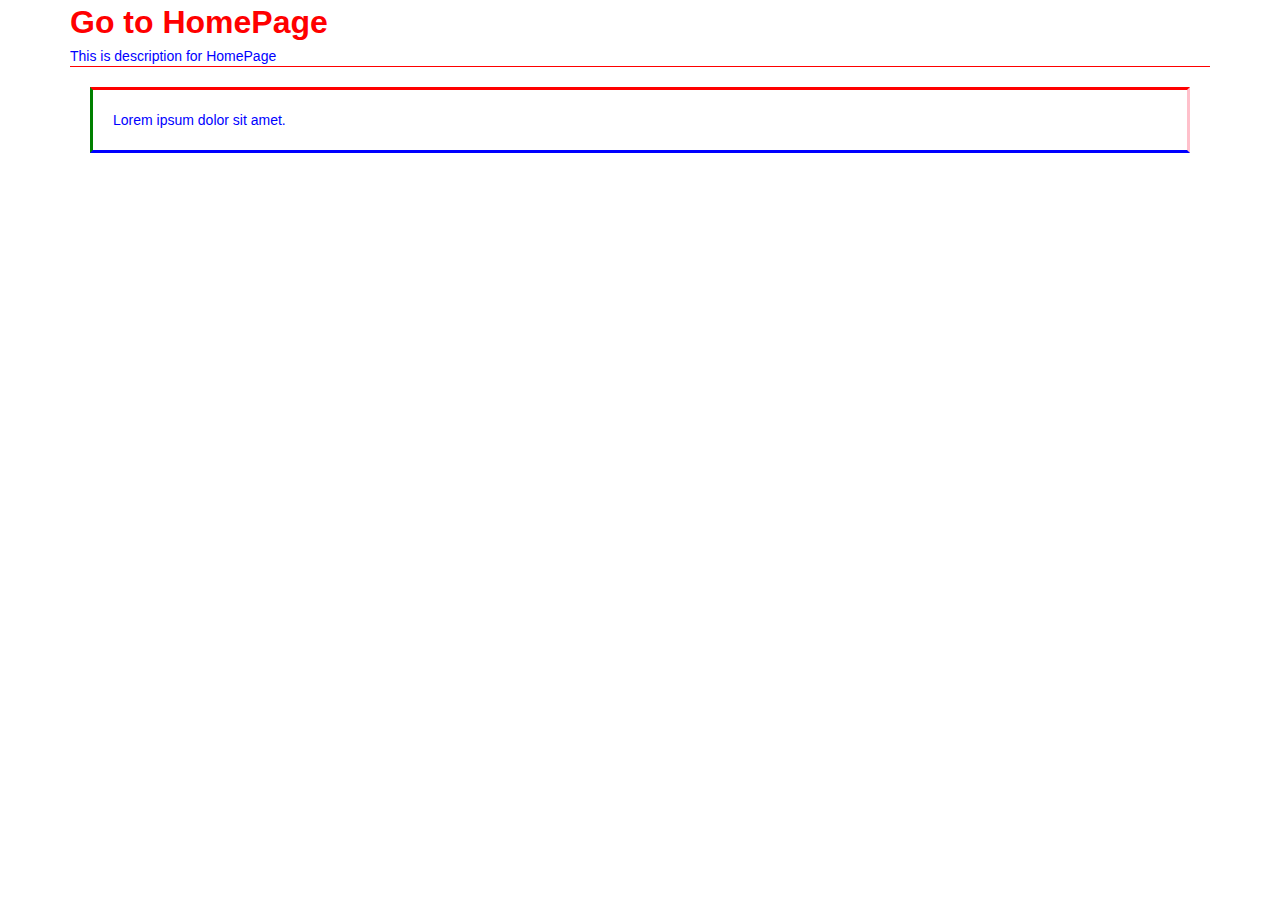
<file: 1-nested-rules/index.html>
<!DOCTYPE html>
<html lang="">
    <head>
        <meta charset="utf-8">
        <meta http-equiv="X-UA-Compatible" content="IE=edge">
        <meta name="viewport" content="width=device-width, initial-scale=1">
        <title>Nested Rules</title>
        <link href="https://maxcdn.bootstrapcdn.com/bootstrap/3.3.7/css/bootstrap.min.css" rel="stylesheet">
        <link href="css/style.css" rel="stylesheet">
    </head>
    <body>
        <div class="container">
            <div class="child">
                <a href="">Go to HomePage</a>
            </div>
            <p>
                This is description for HomePage
            </p>
            <p class="content">
                Lorem ipsum dolor sit amet.
            </p>
        </div>
        <script src="https://ajax.googleapis.com/ajax/libs/jquery/1.12.4/jquery.min.js"></script>
        <script src="https://maxcdn.bootstrapcdn.com/bootstrap/3.3.7/js/bootstrap.min.js"></script>
    </body>
</html>
</file>
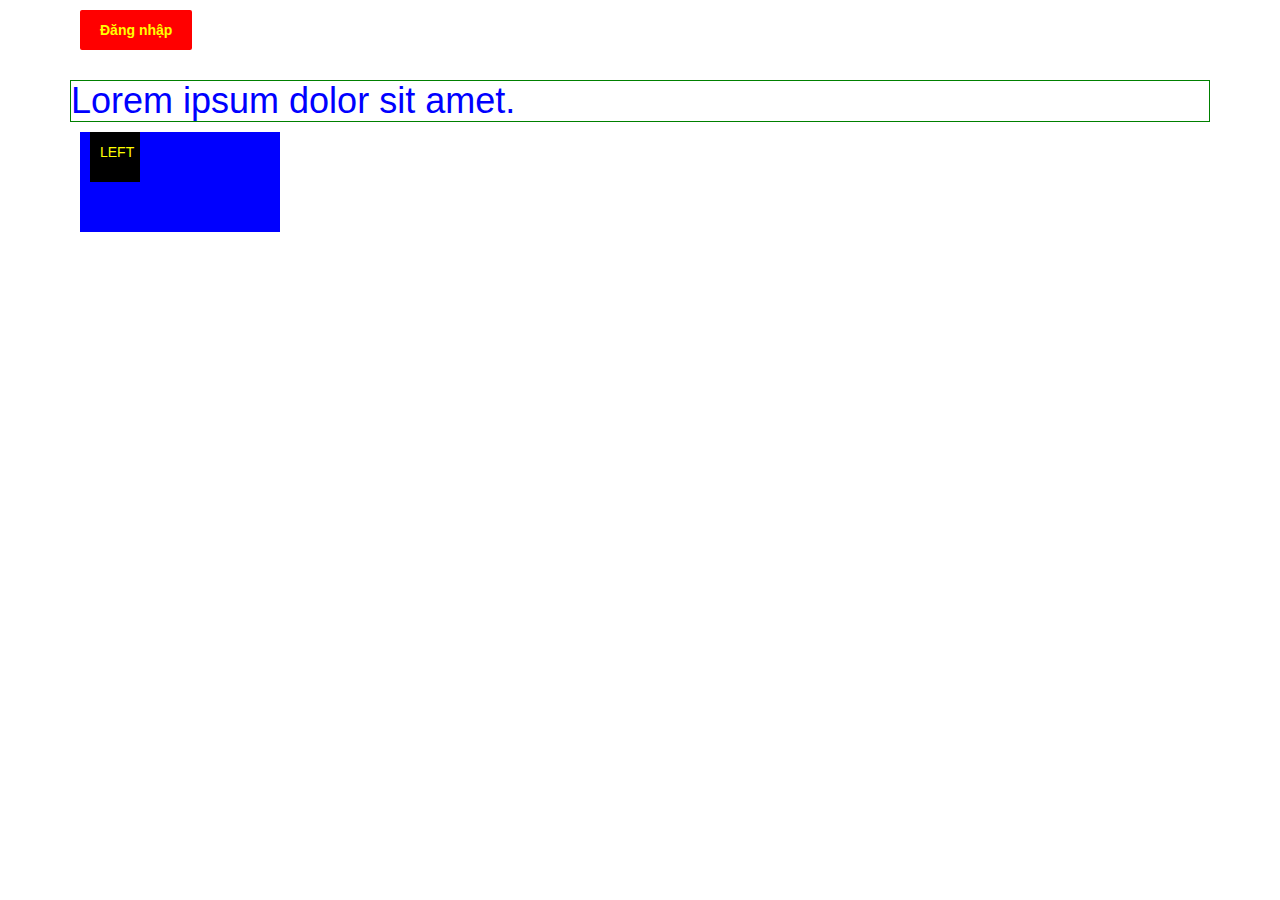
<file: 2-reference-parent/index.html>
<!DOCTYPE html>
<html lang="">
    <head>
        <meta charset="utf-8">
        <meta http-equiv="X-UA-Compatible" content="IE=edge">
        <meta name="viewport" content="width=device-width, initial-scale=1">
        <title>Title Page</title>
        <link href="https://maxcdn.bootstrapcdn.com/bootstrap/3.3.7/css/bootstrap.min.css" rel="stylesheet">
        <link href="css/style.css" rel="stylesheet">
    </head>
    <body>
        <div class="container">
            <button>Đăng nhập</button>
            <h1 class="container-title">
                Lorem ipsum dolor sit amet.
            </h1>
            <div id="content">
                <div id="content-left">
                    LEFT
                </div>
            </div>
        </div>
        <script src="https://ajax.googleapis.com/ajax/libs/jquery/1.12.4/jquery.min.js"></script>
        <script src="https://maxcdn.bootstrapcdn.com/bootstrap/3.3.7/js/bootstrap.min.js"></script>
    </body>
</html>
</file>
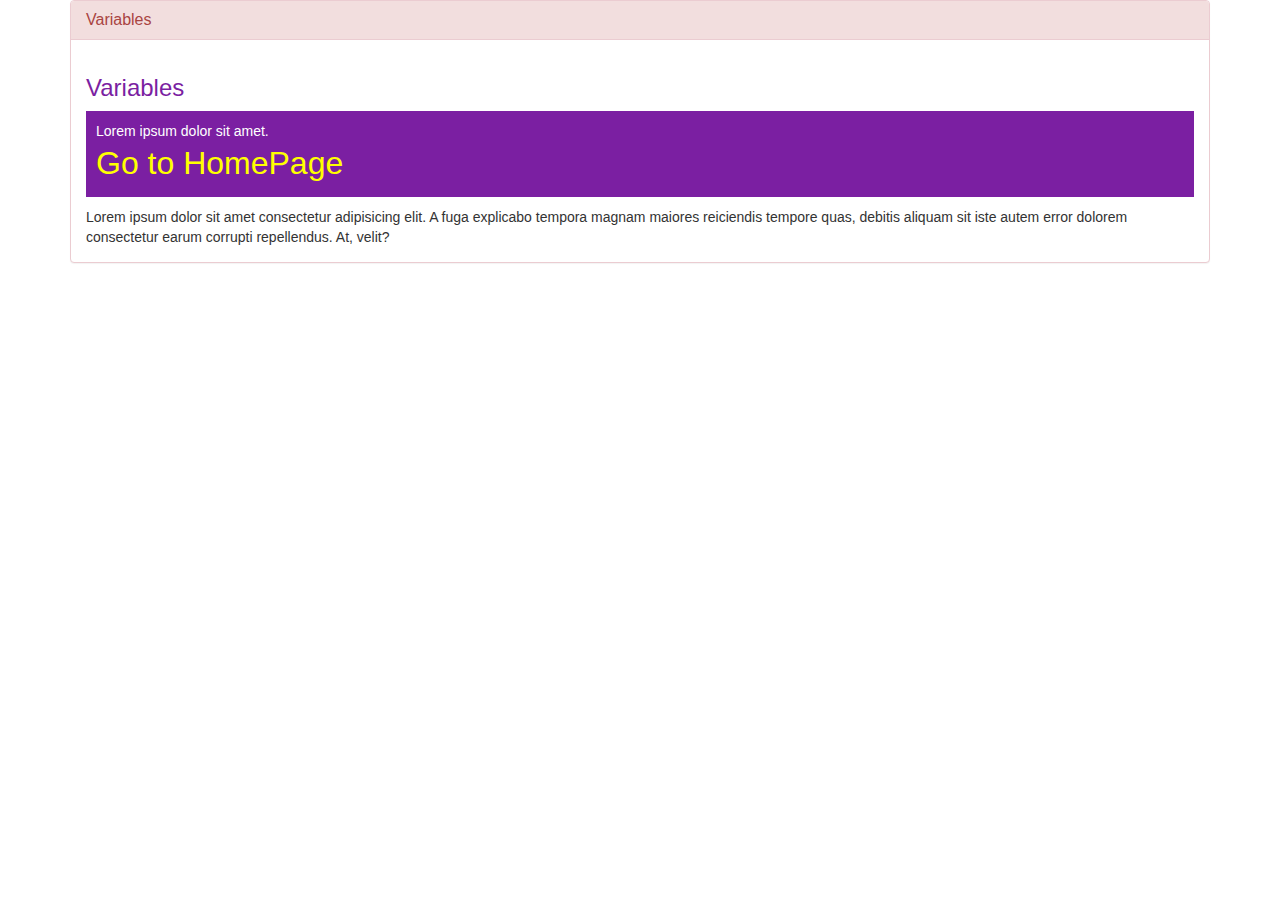
<file: 3-sass-script/index.html>
<!DOCTYPE html>
<html lang="">

<head>
    <meta charset="utf-8">
    <meta http-equiv="X-UA-Compatible" content="IE=edge">
    <meta name="viewport" content="width=device-width, initial-scale=1">
    <title>SASS Script</title>
    <link href="https://maxcdn.bootstrapcdn.com/bootstrap/3.3.7/css/bootstrap.min.css" rel="stylesheet">
    <link href="css/variables.css" rel="stylesheet">
</head>

<body>
    <div class="container">
        <div class="row">
            <div class="col-xs-12 col-sm-12 col-md-12 col-lg-12">
                <div class="panel panel-danger">
                    <div class="panel-heading">
                        <h3 class="panel-title">Variables</h3>
                    </div>
                    <div class="panel-body">
                        <h3>Variables</h3>
                        <p class="content">
                            Lorem ipsum dolor sit amet.<br />
                            <a>Go to HomePage</a>
                        </p>
                        <span>
                            Lorem ipsum dolor sit amet consectetur adipisicing elit. A fuga explicabo tempora magnam maiores reiciendis tempore quas, debitis aliquam sit iste autem error dolorem consectetur earum corrupti repellendus. At, velit?
                        </span>
                    </div>
                </div>
            </div>
        </div>
    </div>
    <script src="https://ajax.googleapis.com/ajax/libs/jquery/1.12.4/jquery.min.js"></script>
    <script src="https://maxcdn.bootstrapcdn.com/bootstrap/3.3.7/js/bootstrap.min.js"></script>
</body>

</html>
</file>
<file: 1-nested-rules/css/style.css>
div.container div.child a {
  color: red;
  font-size: 32px;
  font-weight: bold; }
div.container p {
  color: blue;
  border-bottom: solid 1px red; }
div.container p.content {
  margin: 20px;
  padding: 20px;
  border-top: solid 3px red;
  border-bottom: solid 3px blue;
  border-left: solid 3px green;
  border-right: solid 3px pink; }

/*# sourceMappingURL=style.css.map */
</file>
<file: 2-reference-parent/css/style.css>
div.container button {
  background-color: red;
  color: yellow;
  border: none;
  font-weight: bold;
  border-radius: 2px;
  padding: 10px 20px;
  margin: 10px;
}
div.container button:hover, div.container button:active, div.container button:focus {
  background-color: gray;
  color: white;
}
div.container h1.container-title {
  color: blue;
  border: solid 1px green;
}
div.container #content {
  width: 200px;
  height: 100px;
  margin: 10px;
  background-color: blue;
  color: yellow;
}
div.container #content-left {
  width: 50px;
  height: 50px;
  padding: 10px;
  margin: 10px;
  background-color: black;
}

/*# sourceMappingURL=style.css.map */
</file>
<file: 3-sass-script/css/variables.css>
h3 {
  color: #7B1FA2;
}

p.content {
  background-color: #7B1FA2;
  padding: 10px;
  color: white;
}
p.content a {
  font-size: 32px;
  color: yellow;
}

span {
  border-color: 1px solid #7B1FA2;
}

/*# sourceMappingURL=variables.css.map */
</file>
